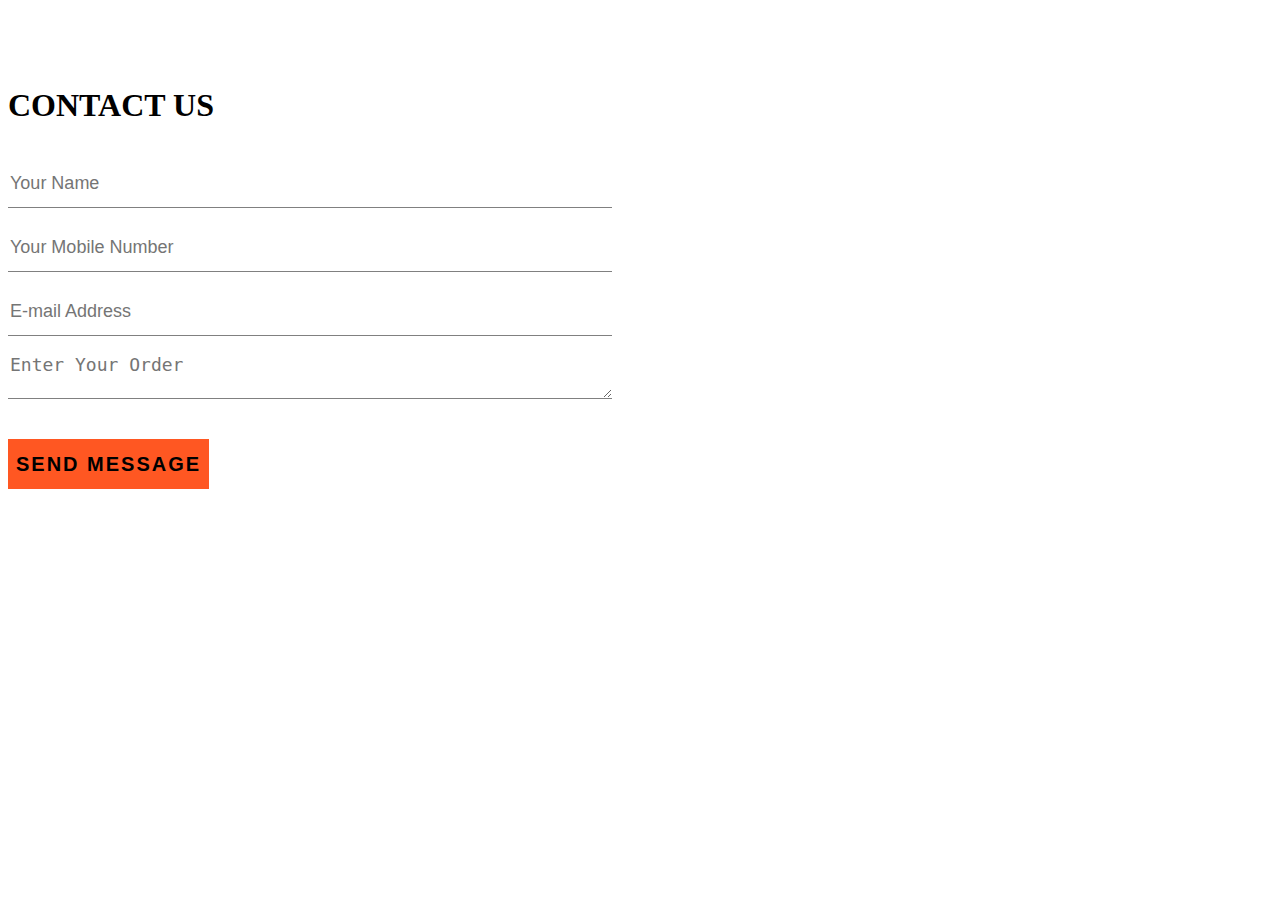
<file: c.html>
<!DOCTYPE html>
    <html>
    <head>
                     <meta charset="utf-8">
                    <title>Maged Restaurant</title>
                    <link rel="icon" type="image/png" href="https://getdrawings.com/free-icon/dining-icon-53.png"/> 

      </head>
            <style>
                .contact{margin-top: 100px;
                          color: #000;
                    text-transform: uppercase;
                    transition: all 4s ease-in-out;
                
                } 
                .contact h1{font-size: 32px;line-height:10px;}
                
                form{margin-top: 50px;
                transition: all 4s ease-in-out;
                }
                
                #contact-form{}
                
                .control{width: 600px;
                background: transparent;
                border: none;
                outline: none;
                border-bottom:1px solid gray;
                color: #000;
                font-size: 18px;
                margin-bottom: 16px;}
                
                input{height: 45px;}
                
                form .submit{background: #ff5722;
                    border-color: transparent;
                    font-size: 20px;
                    font-weight: bold;
                    letter-spacing: 2px;
                    height: 50px;
                    margin-top: 20px;
                }
                
                 form .submit:hover{background:#f44336;
                     cursor: pointer;
                }
                
        </style>
            <body>      
    
             <div class="contact">
                
                <h1>Contact us</h1>
                
                </div>
                <div class="form">
                <form id="contact-form" method="post" action="">
                    <input name="name" type="text" class="control" placeholder="Your Name" required><br>
                  
                    
                      <input name="MobileNumber" type="number" class="control" placeholder="Your Mobile Number " required><br>
                    
                      <input name="Email" type="text" class="control" placeholder="E-mail Address" required><br>
                  
                    <textarea name="order" type="text" class="control" placeholder="Enter Your Order" required></textarea><br>
                      
                      <input  type="submit" class="submit" value="SEND MESSAGE"><br>
                    
                    </form>
                
                
                </div>
                

                
        </body>
    </html>
</file>
